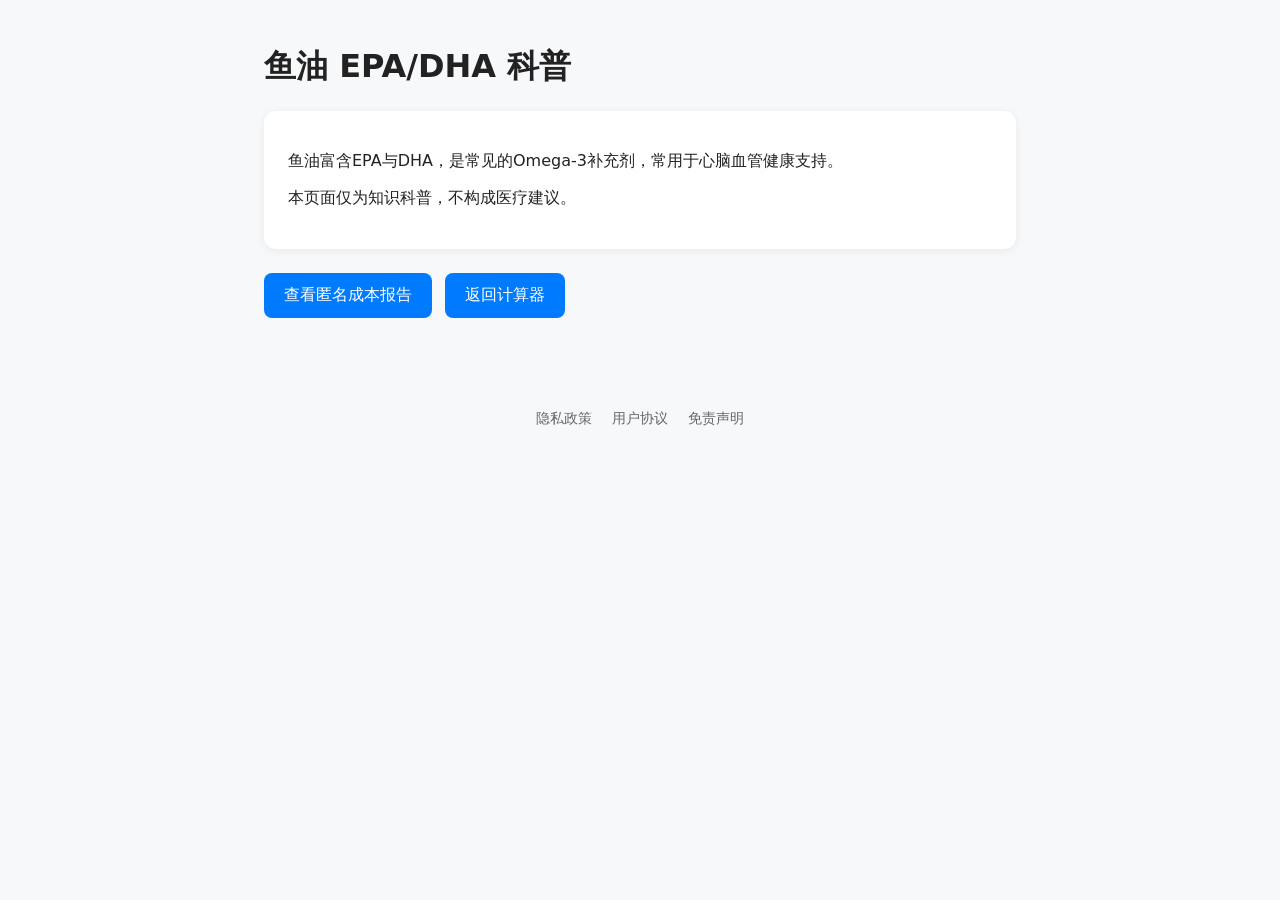
<file: ingredient-fish-oil.html>
<!DOCTYPE html>
<html lang="zh-CN">
<head>
<meta charset="UTF-8">
<meta name="viewport" content="width=device-width, initial-scale=1.0">
<title>鱼油 EPA/DHA | NutriCalc</title>
<style>
*{box-sizing:border-box}
body{font-family:system-ui,sans-serif;background:#f7f8fa;margin:0;padding:0;color:#222}
.container{max-width:800px;margin:0 auto;padding:24px}
.card{background:#fff;border-radius:12px;padding:24px;box-shadow:0 2px 8px rgba(0,0,0,.06);margin-bottom:24px}
a.btn{display:inline-block;padding:12px 20px;background:#007bff;color:#fff;text-decoration:none;border-radius:8px;margin-right:8px;margin-bottom:8px}
.footer-links{text-align:center;margin-top:40px;padding:20px 0;font-size:14px;color:#666}
.footer-links a{margin:0 8px;color:#666;text-decoration:none}
</style>
</head>
<body>

<div class="container">
  <h1>鱼油 EPA/DHA 科普</h1>

  <div class="card">
    <p>鱼油富含EPA与DHA，是常见的Omega-3补充剂，常用于心脑血管健康支持。</p>
    <p>本页面仅为知识科普，不构成医疗建议。</p>
  </div>

  <!-- 报告入口 -->
  <a href="report.html" class="btn">查看匿名成本报告</a>
  <!-- 返回计算器 -->
  <a href="index.html" class="btn">返回计算器</a>
</div>

<div class="footer-links">
  <a href="privacy.html">隐私政策</a>
  <a href="terms.html">用户协议</a>
  <a href="disclaimer.html">免责声明</a>
</div>

</body>
</html>
</file>
